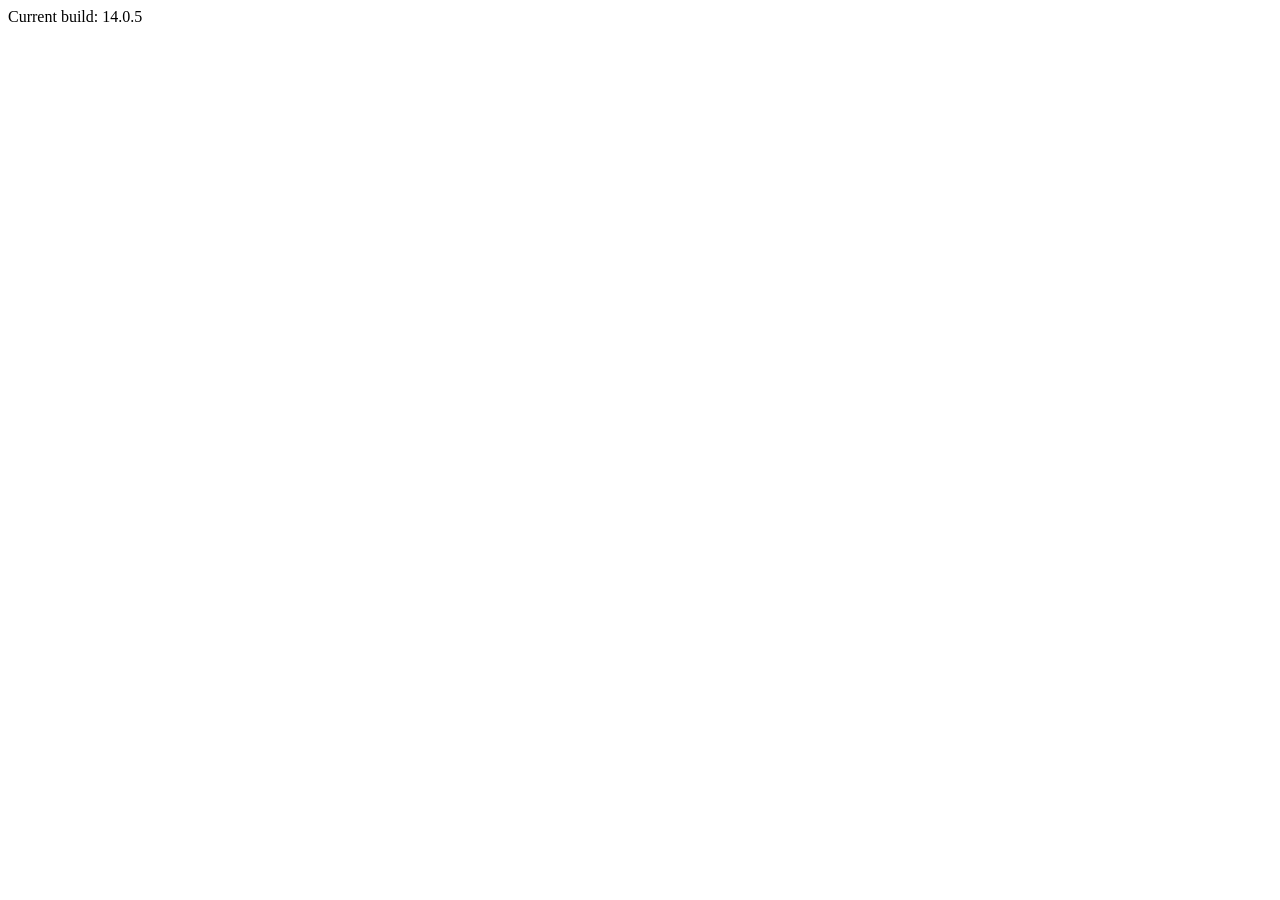
<file: src/index.html>
<!doctype html>
<html lang="en">
<head>
  <meta charset="utf-8">
  <title>Accordion with expand/collapse all toggles</title>
  <base href="/">
  <meta name="viewport" content="width=device-width, initial-scale=1">
  <link rel="preconnect" href="https://fonts.gstatic.com">
  <link href="https://fonts.googleapis.com/css2?family=Roboto:wght@300;400;500&display=swap" rel="stylesheet">
  <link href="https://fonts.googleapis.com/icon?family=Material+Icons" rel="stylesheet">
</head>
<body class="mat-typography mat-app-background">
  <expansion-expand-collapse-all-example></expansion-expand-collapse-all-example>
  <span class="version-info">Current build: 14.0.5</span>
</body>
</html>
</file>
